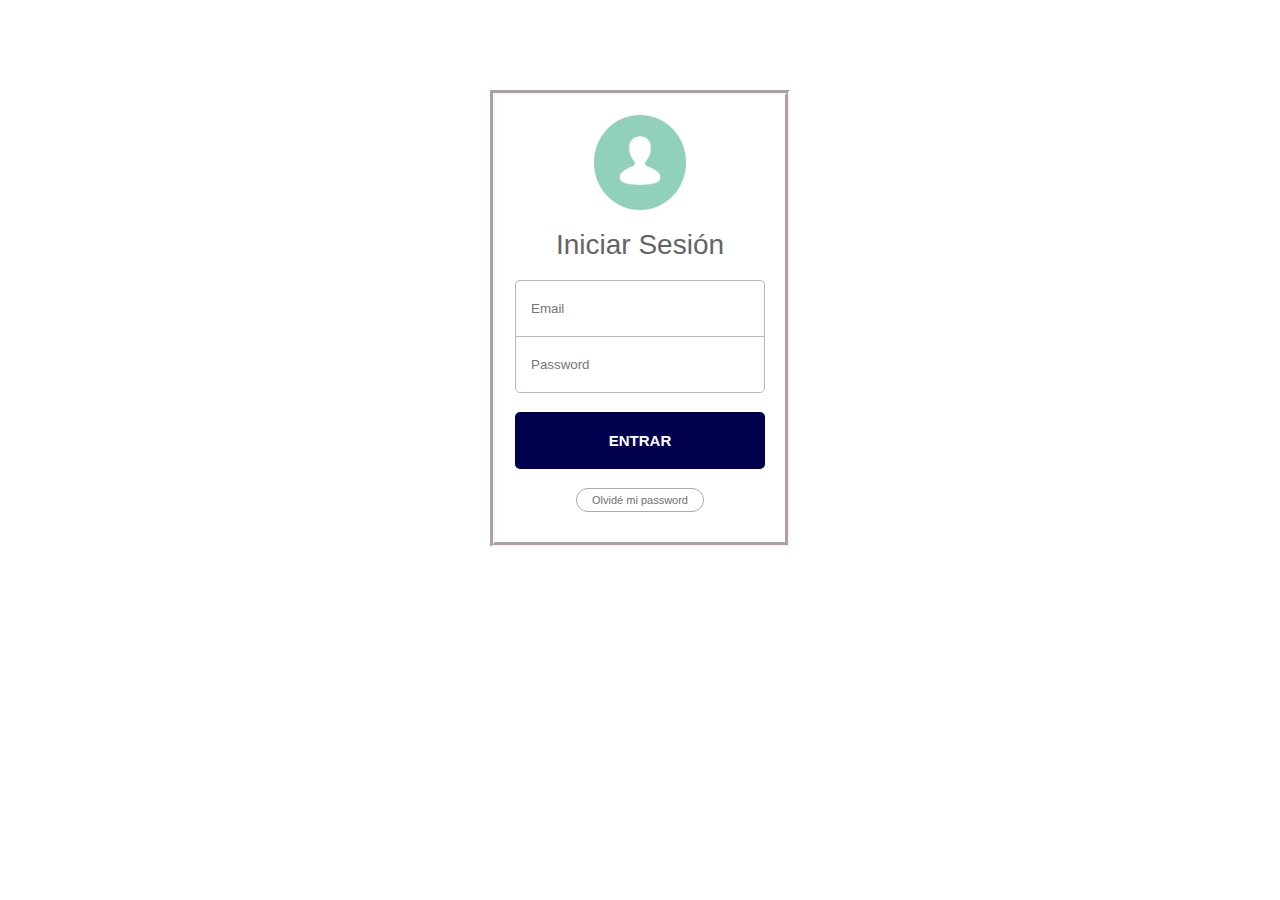
<file: login-landing/index.html>
<!DOCTYPE html>
<html lang="en">
<head>
    <meta charset="UTF-8">
    <meta http-equiv="X-UA-Compatible" content="IE=edge">
    <meta name="viewport" content="width=device-width, initial-scale=1.0">
    <link rel="stylesheet" href="./css/style.css">
    <title>Ejercicio 1.5 CSS 101</title>
</head>
<body>
    <article class="iniciar-sesion">
        <div class="logo">
            <img src="./images/contacts_3695.png" alt="logo de contacto">
        </div>
        <h2>Iniciar Sesión</h2>
        <form class="input">
            <input type="email" name="email" id="email" placeholder="Email"/>
            <input type="password" name="contraseña" id="contraseña" placeholder="Password"/>
        </form>
            <button class="submit">
            ENTRAR
        </button>
        <button class="forgot">
            Olvidé mi password</a>
        </button>
        
    </article>    
</body>
</html>
</file>
<file: login-landing/css/style.css>
* {
box-sizing: border-box;
margin: 0 0;
padding: 0 0;
}
a {
    text-decoration: none;
}
.iniciar-sesion {
    display: flex;
    flex-direction: column;
    margin: 10vh auto;
    width: 300px;
    height: max-content;
    justify-content: center;
    align-items: center;
    border-style: groove;
    border-color: #fdf3f3;
    border-width: 5px;    
    padding: 20px 20px 30px;
    row-gap: 19px;
}
.logo {    
    background: rgb(145 209 185);
    border-radius: 50%;
    text-align: center;
    width: 37%;
    padding: 21px 22px; 
}
.iniciar-sesion img {
    border-style: none;
    width: 100%;    
    filter: invert(100%) sepia(0%) saturate(7470%) hue-rotate(116deg) brightness(160%) contrast(160%);
}
.iniciar-sesion div, .iniciar-sesion form {
    text-align: center;
}
.iniciar-sesion h2 {
    font-family: sans-serif;
    color: #646464;
    font-weight: 100;
    font-size: 28px;
}

input[type=email] {
    border-radius: 5px 5px 0px 0px;
    width: 100%;
    padding: 20px 15px;
    border-color: #bdb7b7;
    border-style: solid;
    border-width: 1px;
    border-bottom: none;
}
input[type=password] {
    border-radius: 0px 0px 5px 5px;
    width: 100%;
    padding: 20px 15px;
    border-color: #bdb7b7;
    border-style: solid;
    border-width: 1px;

}
.submit {
    width: 100%;
    padding: 20px 0px;
    background-color: rgb(0, 0, 78);
    color: white;
    border-radius: 5px;
    border-style: none;
    font-weight: 600;
    font-size: 15px;
}
.forgot {
    padding: 5px 15px;
    background-color: rgba(255, 255, 255, 0); 
    border-style: solid;
    border-width: 1px;
    border-color: rgb(170, 170, 170);
    color: rgb(112, 112, 112);
    border-radius: 20px;
    font-size: 11px;
}
</file>
